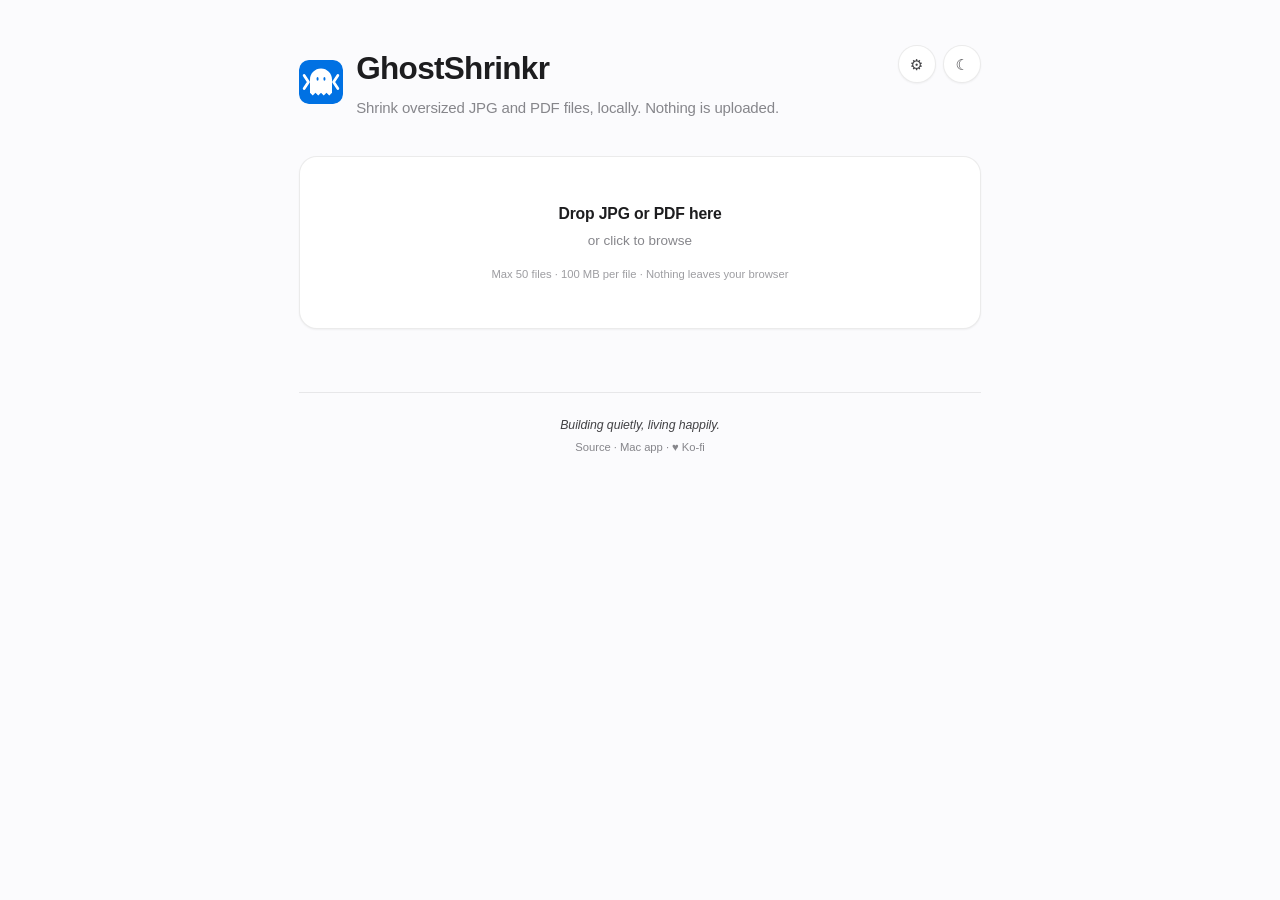
<file: web/index.html>
<!doctype html>
<html lang="en">
  <head>
    <meta charset="utf-8" />
    <meta name="viewport" content="width=device-width, initial-scale=1" />
    <title>GhostShrinkr</title>
    <meta name="description" content="Batch-shrink oversized JPG and PDF files locally in your browser. No upload, no account, no waste." />

    <!-- Theme hints — paint the right background before CSS loads -->
    <meta name="color-scheme" content="light dark" />
    <meta name="theme-color" content="#fbfbfd" media="(prefers-color-scheme: light)" />
    <meta name="theme-color" content="#000000" media="(prefers-color-scheme: dark)" />

    <!-- Icons — same SVG file used for favicon, apple-touch-icon, and PWA manifest -->
    <link rel="icon" type="image/svg+xml" href="icon.svg" />
    <link rel="apple-touch-icon" href="icon.svg" />

    <!-- PWA manifest — makes the app installable on Chrome / Edge / Safari 17+ -->
    <link rel="manifest" href="manifest.webmanifest" />
    <meta name="apple-mobile-web-app-capable" content="yes" />
    <meta name="apple-mobile-web-app-title" content="GhostShrinkr" />
    <meta name="apple-mobile-web-app-status-bar-style" content="default" />

    <!-- Canonical URL for search engines and link-sharing services -->
    <link rel="canonical" href="https://ghostshrinkr.issify.com/" />

    <!-- Open Graph / link preview metadata -->
    <meta property="og:title" content="GhostShrinkr" />
    <meta property="og:description" content="Batch-shrink oversized JPG and PDF files locally in your browser. No upload, no account, no waste." />
    <meta property="og:type" content="website" />
    <meta property="og:url" content="https://ghostshrinkr.issify.com/" />
    <meta name="twitter:card" content="summary" />
    <meta name="twitter:title" content="GhostShrinkr" />
    <meta name="twitter:description" content="Batch-shrink oversized JPG and PDF files locally in your browser. No upload, no account, no waste." />

    <link rel="stylesheet" href="style.css" />
    <script defer src="vendor/pdf.min.js"></script>
    <script defer src="vendor/jspdf.umd.min.js"></script>
    <script defer src="app.js"></script>
  </head>
  <body>
    <div id="log-modal" class="log-modal hidden" role="dialog" aria-modal="true" aria-labelledby="log-title">
      <div class="log-modal-window">
        <header class="log-modal-header">
          <h2 id="log-title">App Log</h2>
          <span class="log-count" id="log-count">0 entries</span>
          <div class="log-actions">
            <button type="button" id="log-copy" class="log-btn">Copy</button>
            <button type="button" id="log-clear" class="log-btn">Clear</button>
            <button type="button" id="log-close" class="log-btn log-btn-primary">Close</button>
          </div>
        </header>
        <div id="log-list" class="log-list" role="log" aria-live="polite"></div>
      </div>
    </div>

    <div id="update-banner" class="update-banner hidden" role="status" aria-live="polite">
      <span class="update-text">A new version is available.</span>
      <div class="update-actions">
        <button type="button" id="update-install" class="update-link">Install and relaunch</button>
        <button type="button" id="update-later" class="update-secondary">Remind me later</button>
      </div>
      <div class="update-progress hidden">
        <div class="update-progress-bar"><div class="update-progress-fill"></div></div>
        <span class="update-progress-text">Downloading…</span>
      </div>
    </div>

    <main>
      <header>
        <div class="title">
          <img src="icon.svg" class="header-logo" width="44" height="44" alt="">
          <div class="title-text">
            <h1>GhostShrinkr</h1>
            <p>Shrink oversized JPG and PDF files, locally. Nothing is uploaded.</p>
          </div>
        </div>
        <div class="header-actions">
          <div class="settings-wrap">
            <button
              id="settings-toggle"
              class="theme-toggle"
              type="button"
              aria-label="Settings"
              aria-expanded="false"
              title="Settings"
            >⚙</button>
            <div id="settings-popover" class="settings-popover hidden" role="dialog" aria-label="Settings">
              <button id="settings-close" type="button" class="popover-close" aria-label="Close settings">×</button>
              <div class="setup-group">
                <div class="setup-group-title">Filename</div>
                <div class="setup-row">
                  <label for="suffix-enabled" class="with-check">
                    <input id="suffix-enabled" type="checkbox" checked />
                    <span>Suffix</span>
                  </label>
                  <input id="suffix-input" type="text" value="_comp" placeholder="(none)" spellcheck="false" />
                </div>
              </div>
              <div class="setup-group">
                <div class="setup-group-title">JPG</div>
                <div class="setup-row">
                  <label for="g-jpg-resize">Resize</label>
                  <input id="g-jpg-resize" type="range" min="25" max="100" step="1" value="67" />
                  <span class="val" id="g-jpg-resize-val">67 %</span>
                </div>
                <div class="setup-row">
                  <label for="g-jpg-quality">Quality</label>
                  <input id="g-jpg-quality" type="range" min="30" max="95" step="1" value="72" />
                  <span class="val" id="g-jpg-quality-val">72 %</span>
                </div>
              </div>
              <div class="setup-group">
                <div class="setup-group-title">PDF</div>
                <div class="setup-row">
                  <label for="g-pdf-dpi">DPI</label>
                  <input id="g-pdf-dpi" type="range" min="72" max="220" step="1" value="130" />
                  <span class="val" id="g-pdf-dpi-val">130 dpi</span>
                </div>
                <div class="setup-row">
                  <label for="g-pdf-quality">Quality</label>
                  <input id="g-pdf-quality" type="range" min="30" max="95" step="1" value="78" />
                  <span class="val" id="g-pdf-quality-val">78 %</span>
                </div>
              </div>
              <div class="popover-footer">
                <button id="reset-defaults" type="button" class="icon">Reset to defaults</button>
              </div>
            </div>
          </div>
          <button
            id="theme-toggle"
            class="theme-toggle"
            type="button"
            aria-label="Toggle dark mode"
            title="Toggle appearance"
          ></button>
        </div>
      </header>

      <section
        id="dropzone"
        role="button"
        tabindex="0"
        aria-label="Drop files here or click to browse"
      >
        <strong>Drop JPG or PDF here</strong>
        <span class="sub">or click to browse</span>
        <small>Max 50 files · 100&nbsp;MB per file · Nothing leaves your browser</small>
        <input
          id="file-input"
          type="file"
          multiple
          accept=".jpg,.jpeg,.pdf,image/jpeg,application/pdf"
          hidden
        />
      </section>

      <section id="file-list"></section>

      <section id="action-bar" class="hidden">
        <div id="stats"></div>
        <button id="cancel-btn" type="button" class="hidden">Cancel</button>
        <button id="clear-btn" type="button">Clear all</button>
        <button id="shrink-btn" type="button" class="primary">Shrink</button>
      </section>

      <footer class="page-footer">
        <div class="motto">Building quietly, living happily.</div>
        <div class="credit">
          <a href="https://github.com/jcremy/ghost-shrinkr" target="_blank" rel="noopener noreferrer">Source</a>
          ·
          <a href="https://github.com/jcremy/ghost-shrinkr/releases/latest" target="_blank" rel="noopener noreferrer">Mac app</a>
          ·
          <a class="tip-link" href="https://ko-fi.com/jcremy" target="_blank" rel="noopener noreferrer">♥ Ko-fi</a>
        </div>
      </footer>
    </main>
    <div id="toasts" aria-live="polite"></div>
  </body>
</html>
</file>
<file: web/style.css>
/* =========================================================
   GhostShrinkr — Apple-inspired theme
   Light by default, dark via data-theme="dark" on <html>.
   ========================================================= */

:root,
:root[data-theme="light"] {
  color-scheme: light;
  --bg: #fbfbfd;
  --surface: #ffffff;
  --surface-2: #f5f5f7;
  --surface-hover: #ececf0;
  --fg: #1d1d1f;
  --fg-soft: #424245;
  --muted: #86868b;
  --border: rgba(0, 0, 0, 0.08);
  --border-strong: rgba(0, 0, 0, 0.14);
  --accent: #0071e3;
  --accent-hover: #0077ed;
  --accent-fg: #ffffff;
  --warn: #ff9f0a;
  --danger: #ff3b30;
  --ok: #34c759;
  --type-jpg: #0071e3;
  --type-pdf: #c4610a;
  --shadow-sm: 0 1px 2px rgba(0, 0, 0, 0.05);
  --shadow-md: 0 4px 14px rgba(0, 0, 0, 0.06), 0 1px 3px rgba(0, 0, 0, 0.04);
  --shadow-lg: 0 20px 60px rgba(0, 0, 0, 0.08), 0 2px 6px rgba(0, 0, 0, 0.04);
}

:root[data-theme="dark"] {
  color-scheme: dark;
  --bg: #000000;
  --surface: #1c1c1e;
  --surface-2: #2c2c2e;
  --surface-hover: #3a3a3c;
  --fg: #f5f5f7;
  --fg-soft: #d1d1d6;
  --muted: #98989d;
  --border: rgba(255, 255, 255, 0.10);
  --border-strong: rgba(255, 255, 255, 0.18);
  --accent: #0a84ff;
  --accent-hover: #409cff;
  --accent-fg: #ffffff;
  --warn: #ff9f0a;
  --danger: #ff453a;
  --ok: #30d158;
  --type-jpg: #64b5ff;
  --type-pdf: #ffb340;
  --shadow-sm: 0 1px 2px rgba(0, 0, 0, 0.4);
  --shadow-md: 0 4px 14px rgba(0, 0, 0, 0.5), 0 1px 3px rgba(0, 0, 0, 0.4);
  --shadow-lg: 0 20px 60px rgba(0, 0, 0, 0.6), 0 2px 6px rgba(0, 0, 0, 0.4);
}

* { box-sizing: border-box; }
*::selection { background: color-mix(in srgb, var(--accent) 30%, transparent); }

html, body {
  margin: 0;
  padding: 0;
  background: var(--bg);
  color: var(--fg);
  font-family: -apple-system, BlinkMacSystemFont, "SF Pro Text", "SF Pro Display",
    "Helvetica Neue", Helvetica, Arial, system-ui, sans-serif;
  font-size: 15px;
  line-height: 1.47;
  -webkit-font-smoothing: antialiased;
  -moz-osx-font-smoothing: grayscale;
  text-rendering: optimizeLegibility;
  transition: background-color .25s ease, color .25s ease;
}

main {
  max-width: 720px;
  margin: 0 auto;
  padding: 3rem 1.25rem 5rem;
}

header {
  display: flex;
  align-items: flex-start;
  justify-content: space-between;
  gap: 1rem;
  margin-bottom: 2.5rem;
}
header .title {
  display: flex;
  align-items: center;
  gap: .9rem;
}
header .title .header-logo {
  flex-shrink: 0;
  border-radius: 10px;
  display: block;
}
header .title h1 {
  margin: 0 0 .35rem;
  font-size: 2.1rem;
  font-weight: 600;
  letter-spacing: -0.022em;
  color: var(--fg);
}
header .title p {
  margin: 0;
  color: var(--muted);
  font-size: 1rem;
  letter-spacing: -0.01em;
}

.theme-toggle {
  flex: 0 0 auto;
  width: 38px;
  height: 38px;
  padding: 0;
  border-radius: 50%;
  border: 1px solid var(--border);
  background: var(--surface);
  color: var(--fg-soft);
  font-size: 1rem;
  line-height: 1;
  cursor: pointer;
  display: inline-flex;
  align-items: center;
  justify-content: center;
  box-shadow: var(--shadow-sm);
  transition: transform .2s ease, background .2s, color .2s, border-color .2s;
}
.theme-toggle:hover { background: var(--surface-hover); color: var(--fg); }
.theme-toggle:active { transform: scale(0.94); }

/* ---------- drop zone ---------- */
#dropzone {
  background: var(--surface);
  border: 1px solid var(--border);
  border-radius: 18px;
  padding: 3rem 1.5rem;
  text-align: center;
  color: var(--muted);
  cursor: pointer;
  user-select: none;
  box-shadow: var(--shadow-sm);
  transition: border-color .2s ease, background .2s ease,
    color .2s ease, box-shadow .25s ease, transform .2s ease;
}
#dropzone:hover {
  border-color: var(--border-strong);
  box-shadow: var(--shadow-md);
}
#dropzone.dragging {
  border-color: var(--accent);
  background: color-mix(in srgb, var(--accent) 6%, var(--surface));
  color: var(--fg);
  box-shadow: var(--shadow-lg);
  transform: translateY(-1px);
}
#dropzone.loading {
  border-color: var(--accent);
  color: var(--fg);
  pointer-events: none;
  position: relative;
}
#dropzone.loading::after {
  content: "Reading files…";
  position: absolute;
  inset: 0;
  display: flex;
  align-items: center;
  justify-content: center;
  background: color-mix(in srgb, var(--surface) 88%, transparent);
  backdrop-filter: blur(4px);
  -webkit-backdrop-filter: blur(4px);
  border-radius: inherit;
  font-size: .9rem;
  color: var(--fg);
  animation: fade-in .15s ease-out;
}
@keyframes fade-in { from { opacity: 0; } }
#dropzone strong {
  display: block;
  color: var(--fg);
  font-size: 1.05rem;
  font-weight: 600;
  letter-spacing: -0.01em;
}
#dropzone .sub {
  display: block;
  margin-top: .4rem;
  font-size: .9rem;
  color: var(--muted);
}
#dropzone small {
  display: block;
  margin-top: 1rem;
  font-size: .75rem;
  color: var(--muted);
  opacity: .8;
}

/* ---------- file list ---------- */
#file-list {
  margin-top: 1.25rem;
  display: flex;
  flex-direction: column;
  gap: .5rem;
}

.card {
  background: var(--surface);
  border: 1px solid var(--border);
  border-radius: 14px;
  padding: .9rem 1rem;
  box-shadow: var(--shadow-sm);
  transition: box-shadow .2s ease, border-color .2s ease, background .2s ease;
}
.card:hover { box-shadow: var(--shadow-md); }
.card.processing { border-color: color-mix(in srgb, var(--warn) 45%, var(--border)); }
.card.error { border-color: color-mix(in srgb, var(--danger) 45%, var(--border)); }

.card-row {
  display: flex;
  align-items: center;
  gap: 1rem;
}

.type-tag {
  flex: 0 0 auto;
  font-size: .62rem;
  font-weight: 700;
  letter-spacing: 0.05em;
  padding: 2px 6px;
  border-radius: 5px;
  line-height: 1.4;
  text-transform: uppercase;
}
.type-tag.type-jpg {
  color: var(--type-jpg);
  background: color-mix(in srgb, var(--type-jpg) 14%, transparent);
}
.type-tag.type-pdf {
  color: var(--type-pdf);
  background: color-mix(in srgb, var(--type-pdf) 16%, transparent);
}

.info {
  flex: 1 1 auto;
  min-width: 0;
}
.info .name-row {
  display: flex;
  align-items: center;
  gap: .5rem;
  min-width: 0;
}
.info .status-dot {
  width: 7px;
  height: 7px;
  border-radius: 50%;
  flex: 0 0 auto;
  background: var(--muted);
  opacity: .45;
}
.card.processing .status-dot { background: var(--warn); opacity: 1; animation: pulse 1.4s ease-in-out infinite; }
.card.done .status-dot { background: var(--ok); opacity: 1; }
.card.error .status-dot { background: var(--danger); opacity: 1; }
@keyframes pulse { 50% { opacity: .35; } }

.info .name {
  font-weight: 500;
  font-size: .95rem;
  color: var(--fg);
  white-space: nowrap;
  overflow: hidden;
  text-overflow: ellipsis;
  letter-spacing: -0.005em;
}
.info .meta {
  margin-top: .2rem;
  font-size: .8rem;
  color: var(--muted);
  font-variant-numeric: tabular-nums;
  letter-spacing: -0.003em;
}
.info .meta .saved { color: var(--ok); font-weight: 500; margin-left: .15rem; }
.info .meta .pending-download { color: var(--accent); font-weight: 500; }
.info .progress {
  margin-top: .55rem;
  height: 3px;
  background: var(--surface-2);
  border-radius: 999px;
  overflow: hidden;
}
.info .progress > div {
  height: 100%;
  background: var(--warn);
  width: 0;
  border-radius: inherit;
  transition: width .2s;
}

/* ---------- buttons ---------- */
.actions {
  display: flex;
  gap: .4rem;
  flex: 0 0 auto;
  position: relative;
}
.actions .burger {
  display: none;
  padding: 0;
  width: 34px;
  height: 34px;
  border-radius: 50%;
  font-size: 1.1rem;
  line-height: 1;
  align-items: center;
  justify-content: center;
}
.actions-menu {
  display: flex;
  gap: .4rem;
}

button {
  font: inherit;
  font-size: .875rem;
  font-weight: 500;
  letter-spacing: -0.005em;
  background: var(--surface-2);
  color: var(--fg);
  border: 1px solid transparent;
  border-radius: 980px;
  padding: .5rem 1rem;
  cursor: pointer;
  transition: background .15s, color .15s, transform .12s, box-shadow .15s;
}
button:hover:not(:disabled) { background: var(--surface-hover); }
button:active:not(:disabled) { transform: scale(0.97); }
button:disabled { opacity: .35; cursor: not-allowed; }

button.primary {
  background: var(--accent);
  color: var(--accent-fg);
  font-weight: 600;
  padding: .55rem 1.25rem;
  box-shadow: 0 1px 2px color-mix(in srgb, var(--accent) 40%, transparent);
}
button.primary:hover:not(:disabled) {
  background: var(--accent-hover);
  box-shadow: 0 4px 12px color-mix(in srgb, var(--accent) 35%, transparent);
}

button.icon {
  padding: .45rem .75rem;
  font-size: .85rem;
}
button.gear {
  padding: 0;
  width: 34px;
  height: 34px;
  border-radius: 50%;
  font-size: 1rem;
  line-height: 1;
  display: inline-flex;
  align-items: center;
  justify-content: center;
}
button.gear.active { background: color-mix(in srgb, var(--accent) 14%, var(--surface-2)); color: var(--accent); }
button.danger:hover:not(:disabled) { color: var(--danger); background: color-mix(in srgb, var(--danger) 10%, var(--surface-2)); }

/* ---------- card settings ---------- */
.card-settings {
  margin-top: .9rem;
  padding-top: .9rem;
  border-top: 1px solid var(--border);
  display: grid;
  grid-template-columns: auto 1fr auto;
  gap: .55rem 1rem;
  align-items: center;
  font-size: .8rem;
  color: var(--muted);
}
.card-settings label {
  white-space: nowrap;
  font-weight: 500;
  color: var(--fg-soft);
}
.card-settings input[type=range] {
  width: 100%;
  accent-color: var(--accent);
}
.card-settings .val {
  font-variant-numeric: tabular-nums;
  min-width: 3.2rem;
  text-align: right;
  color: var(--fg);
  font-weight: 500;
}
.card-settings-reset {
  grid-column: 1 / -1;
  display: flex;
  justify-content: flex-end;
  margin-top: .3rem;
}
.card-settings-reset button {
  font-size: .75rem;
  color: var(--muted);
  background: transparent;
  padding: .35rem .75rem;
}
.card-settings-reset button:hover:not(:disabled) {
  color: var(--fg);
  background: var(--surface-2);
}

/* ---------- settings popover ---------- */
.header-actions {
  display: flex;
  align-items: flex-start;
  gap: .5rem;
  flex: 0 0 auto;
}
.settings-wrap { position: relative; }

.settings-popover {
  position: absolute;
  top: calc(100% + .5rem);
  right: 0;
  width: min(360px, calc(100vw - 2rem));
  background: var(--surface);
  border: 1px solid var(--border);
  border-radius: 14px;
  box-shadow: var(--shadow-lg);
  padding: 1rem 1.1rem 1.1rem;
  z-index: 100;
  display: grid;
  gap: 1rem;
  animation: popover-in .18s ease-out;
}
@keyframes popover-in {
  from { opacity: 0; transform: translateY(-4px); }
  to   { opacity: 1; transform: translateY(0); }
}

#settings-toggle[aria-expanded="true"] {
  background: var(--surface-hover);
  color: var(--fg);
  border-color: var(--border-strong);
}

.popover-close {
  position: absolute;
  top: .55rem;
  right: .55rem;
  width: 26px;
  height: 26px;
  padding: 0;
  border-radius: 50%;
  background: transparent;
  color: var(--muted);
  font-size: 1.1rem;
  line-height: 1;
  display: inline-flex;
  align-items: center;
  justify-content: center;
}
.popover-close:hover:not(:disabled) {
  background: var(--surface-2);
  color: var(--fg);
}

.popover-footer {
  display: flex;
  justify-content: flex-end;
  margin-top: .2rem;
  padding-top: .9rem;
  border-top: 1px solid var(--border);
}
.popover-footer button {
  font-size: .8rem;
  color: var(--muted);
  background: transparent;
}
.popover-footer button:hover:not(:disabled) {
  color: var(--fg);
  background: var(--surface-2);
}

.page-footer {
  margin-top: 3rem;
  padding-top: 1.5rem;
  border-top: 1px solid var(--border);
  text-align: center;
  color: var(--muted);
  letter-spacing: -0.003em;
  display: flex;
  flex-direction: column;
  align-items: center;
  gap: .35rem;
}
.page-footer .motto {
  font-size: .82rem;
  font-style: italic;
  letter-spacing: -0.005em;
  color: var(--fg-soft);
}
.page-footer .credit {
  font-size: .75rem;
}
.page-footer a {
  color: var(--muted);
  text-decoration: none;
  transition: color .15s;
}
.page-footer a:hover {
  color: var(--accent);
}

.setup-group {
  display: grid;
  gap: .55rem;
}
.setup-group-title {
  font-size: .72rem;
  font-weight: 600;
  letter-spacing: 0.06em;
  text-transform: uppercase;
  color: var(--muted);
}
.setup-row {
  display: grid;
  grid-template-columns: 6.5rem 1fr 3.2rem;
  align-items: center;
  gap: .9rem;
  font-size: .85rem;
}
.setup-row label {
  color: var(--fg-soft);
  font-weight: 500;
}
.setup-row label.with-check {
  display: inline-flex;
  align-items: center;
  gap: .5rem;
  cursor: pointer;
}
.setup-row label.with-check input[type="checkbox"] {
  margin: 0;
  accent-color: var(--accent);
  cursor: pointer;
}
.setup-row input[type=text]:disabled {
  opacity: .4;
  cursor: not-allowed;
}
.setup-row input[type=range] {
  width: 100%;
  accent-color: var(--accent);
}
.setup-row .val {
  text-align: right;
  font-variant-numeric: tabular-nums;
  color: var(--fg);
  font-weight: 500;
}
.setup-row input[type=text] {
  background: var(--surface-2);
  color: var(--fg);
  border: 1px solid transparent;
  border-radius: 8px;
  padding: .45rem .7rem;
  font: inherit;
  font-size: .85rem;
  transition: border-color .15s, background .15s;
  grid-column: 2 / span 2;
}
.setup-row input[type=text]:focus {
  outline: none;
  border-color: var(--accent);
  background: var(--surface);
}

/* ---------- action bar ---------- */
#action-bar {
  margin-top: .6rem;
  display: flex;
  align-items: center;
  gap: .85rem;
  padding: 1rem 1.1rem;
  background: var(--surface);
  border: 1px solid var(--border);
  border-radius: 14px;
  box-shadow: var(--shadow-sm);
}
#stats {
  flex: 1 1 auto;
  color: var(--muted);
  font-size: .88rem;
  font-variant-numeric: tabular-nums;
  letter-spacing: -0.005em;
}
#stats .saved { color: var(--ok); font-weight: 600; }

/* ---------- toasts ---------- */
#toasts {
  position: fixed;
  bottom: 1.25rem;
  right: 1.25rem;
  display: flex;
  flex-direction: column;
  gap: .5rem;
  z-index: 1000;
  pointer-events: none;
}
.toast {
  background: var(--surface);
  color: var(--fg);
  border: 1px solid var(--border);
  padding: .7rem 1rem;
  border-radius: 12px;
  font-size: .85rem;
  max-width: 340px;
  box-shadow: var(--shadow-lg);
  animation: slidein .25s ease-out;
}
.toast::before {
  content: "";
  display: inline-block;
  width: 6px;
  height: 6px;
  border-radius: 50%;
  background: var(--warn);
  margin-right: .55rem;
  vertical-align: middle;
}
.toast.error::before { background: var(--danger); }
@keyframes slidein {
  from { transform: translateX(12px); opacity: 0; }
  to   { transform: translateX(0); opacity: 1; }
}

.hidden { display: none !important; }

/* ---------- update banner (Tauri-only, top of window) ---------- */
.update-banner {
  display: flex;
  align-items: center;
  justify-content: center;
  gap: .8rem;
  padding: .5rem 1rem;
  background: color-mix(in srgb, var(--accent) 10%, var(--surface));
  border-bottom: 1px solid color-mix(in srgb, var(--accent) 25%, var(--border));
  font-size: .82rem;
  color: var(--fg);
  animation: slidedown .25s ease-out;
}
@keyframes slidedown {
  from { transform: translateY(-100%); opacity: 0; }
  to   { transform: translateY(0); opacity: 1; }
}
.update-banner .update-text { color: var(--fg-soft); }
.update-banner .update-actions {
  display: inline-flex;
  align-items: center;
  gap: .5rem;
}
.update-banner .update-link {
  background: var(--accent);
  color: var(--accent-fg);
  font-weight: 600;
  font-size: .8rem;
  padding: .35rem .8rem;
  border-radius: 980px;
  border: none;
}
.update-banner .update-link:hover:not(:disabled) {
  background: var(--accent-hover);
}
.update-banner .update-link:disabled {
  opacity: .55;
  cursor: default;
}
.update-banner .update-secondary {
  background: transparent;
  color: var(--fg-soft);
  font-size: .8rem;
  padding: .35rem .6rem;
  border-radius: 980px;
  border: 1px solid var(--border);
}
.update-banner .update-secondary:hover:not(:disabled) {
  background: var(--surface-2);
  color: var(--fg);
}
.update-banner .update-progress {
  display: inline-flex;
  align-items: center;
  gap: .6rem;
  min-width: 220px;
}
.update-banner .update-progress-bar {
  flex: 1;
  height: 6px;
  background: color-mix(in srgb, var(--accent) 18%, transparent);
  border-radius: 980px;
  overflow: hidden;
}
.update-banner .update-progress-fill {
  height: 100%;
  width: 0%;
  background: var(--accent);
  border-radius: 980px;
  transition: width .15s linear;
}
.update-banner .update-progress-text {
  font-size: .78rem;
  color: var(--fg-soft);
  font-variant-numeric: tabular-nums;
}

/* ---------- log modal (Tauri-only, opened via menu) ---------- */
.log-modal {
  position: fixed;
  inset: 0;
  background: color-mix(in srgb, #000 55%, transparent);
  z-index: 1000;
  display: flex;
  align-items: center;
  justify-content: center;
  padding: 2rem;
}
.log-modal-window {
  background: var(--surface);
  color: var(--fg);
  border: 1px solid var(--border);
  border-radius: 16px;
  width: min(900px, 100%);
  max-height: 80vh;
  display: flex;
  flex-direction: column;
  box-shadow: 0 20px 60px rgba(0, 0, 0, .35);
  overflow: hidden;
}
.log-modal-header {
  display: flex;
  align-items: center;
  gap: .75rem;
  padding: .85rem 1.1rem;
  border-bottom: 1px solid var(--border);
  background: var(--surface-2);
}
.log-modal-header h2 {
  font-size: 1rem;
  font-weight: 600;
  margin: 0;
}
.log-modal-header .log-count {
  font-size: .78rem;
  color: var(--muted);
  font-variant-numeric: tabular-nums;
}
.log-modal-header .log-actions {
  margin-left: auto;
  display: inline-flex;
  gap: .4rem;
}
.log-modal .log-btn {
  background: transparent;
  color: var(--fg);
  border: 1px solid var(--border);
  font-size: .78rem;
  padding: .3rem .7rem;
  border-radius: 980px;
}
.log-modal .log-btn:hover:not(:disabled) {
  background: var(--surface-2);
}
.log-modal .log-btn-primary {
  background: var(--accent);
  color: var(--accent-fg);
  border-color: transparent;
  font-weight: 600;
}
.log-modal .log-btn-primary:hover:not(:disabled) {
  background: var(--accent-hover);
}
.log-list {
  flex: 1;
  overflow-y: auto;
  padding: .5rem 0;
  font-family: ui-monospace, SFMono-Regular, Menlo, Consolas, monospace;
  font-size: .78rem;
  line-height: 1.5;
}
.log-list .log-empty {
  padding: 2rem;
  text-align: center;
  color: var(--muted);
  font-family: inherit;
}
.log-entry {
  display: grid;
  grid-template-columns: 90px 60px 1fr;
  gap: .6rem;
  padding: .25rem 1.1rem;
  border-bottom: 1px solid color-mix(in srgb, var(--border) 50%, transparent);
}
.log-entry:hover { background: var(--surface-2); }
.log-entry .log-time { color: var(--muted); font-variant-numeric: tabular-nums; }
.log-entry .log-level {
  font-weight: 600;
  text-transform: uppercase;
  font-size: .68rem;
  letter-spacing: .04em;
  align-self: center;
}
.log-entry .log-msg {
  color: var(--fg);
  white-space: pre-wrap;
  word-break: break-word;
}
.log-entry.log-info  .log-level { color: var(--accent); }
.log-entry.log-warn  .log-level { color: #d97706; }
.log-entry.log-error .log-level { color: #dc2626; }
.log-entry.log-debug .log-level { color: var(--muted); }

/* ---------- responsive ---------- */
@media (max-width: 520px) {
  main { padding: 2rem 1rem 4rem; }
  header { margin-bottom: 1.75rem; }
  header .title h1 { font-size: 1.7rem; }
  #dropzone { padding: 2.2rem 1rem; border-radius: 16px; }
  .card { padding: .75rem .85rem; border-radius: 12px; }
  .card-row { gap: .75rem; }

  /* Burger menu: show the ⋯ button, collapse the action row into a popover */
  .actions .burger {
    display: inline-flex;
  }
  .actions-menu {
    display: none;
    position: absolute;
    top: calc(100% + .35rem);
    right: 0;
    flex-direction: column;
    gap: .25rem;
    background: var(--surface);
    border: 1px solid var(--border);
    border-radius: 12px;
    padding: .4rem;
    box-shadow: var(--shadow-lg);
    z-index: 50;
    min-width: 160px;
    animation: popover-in .15s ease-out;
  }
  .actions.open .actions-menu {
    display: flex;
  }
  .actions-menu button {
    justify-content: flex-start;
    text-align: left;
    padding: .55rem .75rem;
    border-radius: 8px;
    width: 100%;
  }
  .actions-menu button.gear {
    width: 100%;
    height: auto;
    border-radius: 8px;
  }

  #action-bar { flex-wrap: wrap; padding: .85rem 1rem; }
  #stats { flex-basis: 100%; margin-bottom: .5rem; }
}
</file>
